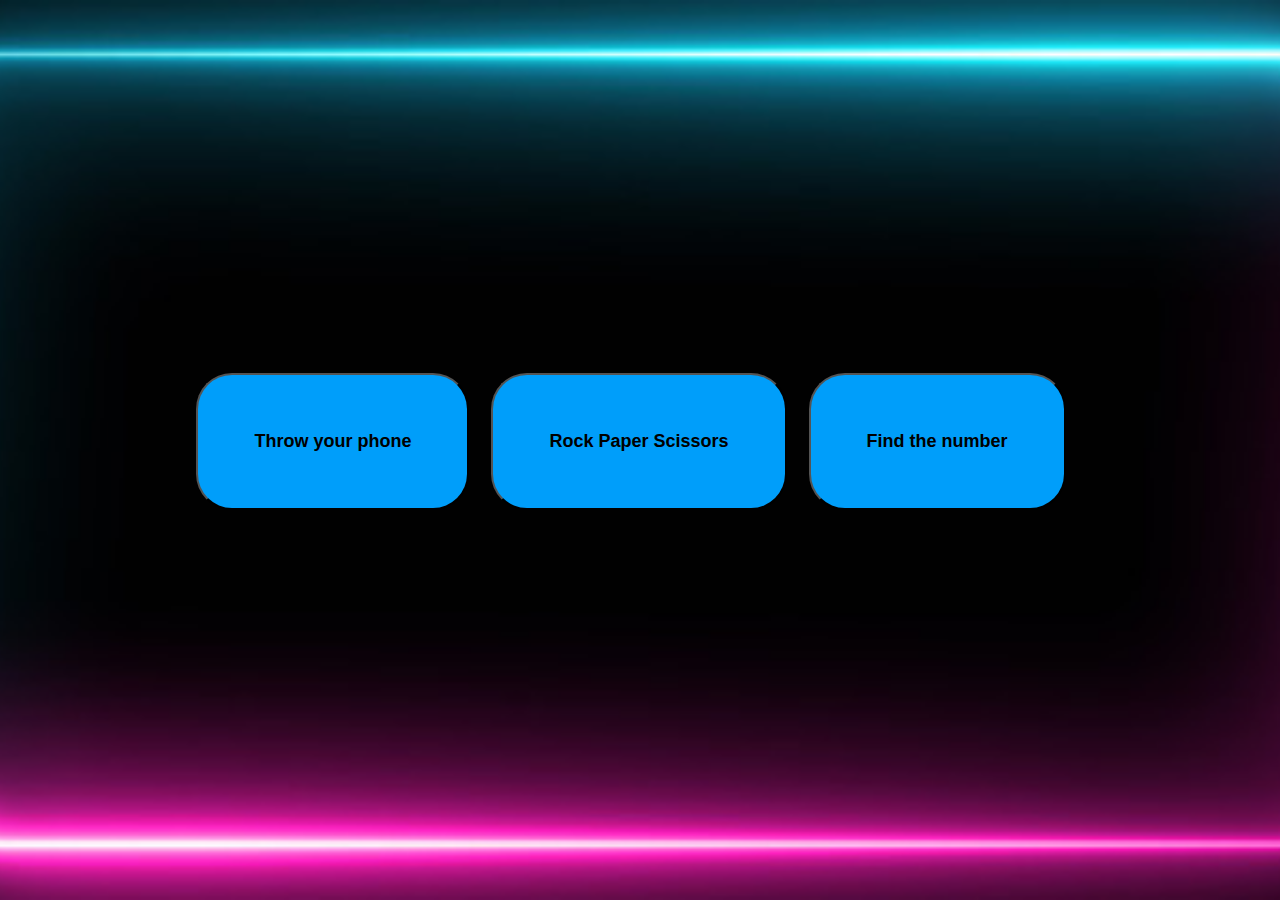
<file: index.html>
<!DOCTYPE html>
<html lang="en">
<head>
    <meta charset="UTF-8">
    <meta http-equiv="X-UA-Compatible" content="IE=edge">
    <meta name="viewport" content="width=device-width, initial-scale=1.0">
    <title>My Games</title>
    <link rel="stylesheet" href="css/style.css">
</head>
<body>
    <div class="frame">
        <a href="cell_phone_throwing.html"><button type="button" class="button">Throw your phone</button></a>
        <a href="rock_paper_scissors.html"><button type="button" class="button">Rock Paper Scissors</button></a>
        <a href="find_the_number.html"><button type="button" class="button">Find the number</button></a>
    </div>
</body>
</html>
</file>
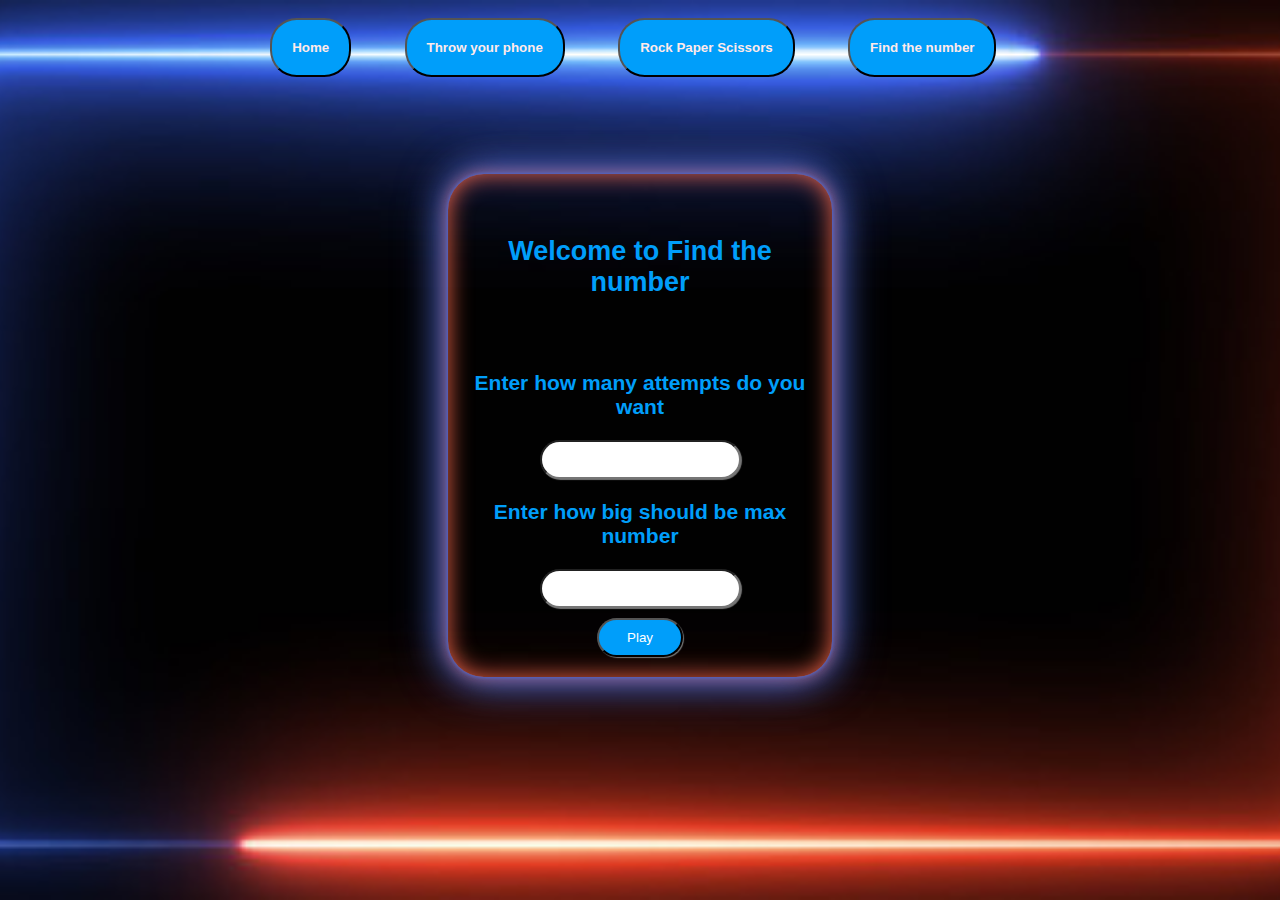
<file: find_the_number.html>
<!DOCTYPE html>
<html lang="en">
<head>
    <meta charset="UTF-8">
    <meta http-equiv="X-UA-Compatible" content="IE=edge">
    <meta name="viewport" content="width=device-width, initial-scale=1.0">
    <title>Find the number</title>
    <link rel="stylesheet" href="css/style_find_the_number.css">
</head>
<body>
    <header>
        <nav>
            <ul>
                <li><a href="index.html"><button type="button" class="head_button">Home</button></a></li>
                <li><a href="cell_phone_throwing.html"><button type="button" class="head_button">Throw your phone</button></a></li>
                <li><a href="rock_paper_scissors.html"><button type="button" class="head_button">Rock Paper Scissors</button></a></li>
                <li><a href="find_the_number.html"><button type="button" class="head_button">Find the number</button></a></li>
            </ul>
        </nav>
    </header>

    <div id="maindiv">
        
        <div class="screen active">
            <h2>Welcome to Find the number</h2>
            <h3>Enter how many attempts do you want</h3>
            <input type="number" id="setMaxAttempts" name="setMaxAttempts" onchange="setMaxAttempts()"/>
            <h3>Enter how big should be max number</h3>
            <input type="number" id="setMaxNumber" name="setMaxNumber" onchange="setMaxNumber()"/>
            <div>
                <button class="button" id="startGameButton" onclick="startGame()">Play</button>
            </div>
        </div>

        <div class="screen">
            <p id="message"></p>
            <h3>Please enter your number</h3>
            <input type="number" name="userNumber" id="userNumber">
            <button class="button" id="findNumberButton" onclick="findNumber()">Play</button>
        </div>
    </div>

    <script type="text/javascript" src="js/script_find_the_number.js"></script>
    <script type="text/javascript" src="js/lib.js"></script>
</body>
</html>
</file>
<file: css/style.css>
html, body {
    margin: 0;
    padding: 0;
}

* {
    box-sizing: border-box;
}

body{
    background-attachment: fixed;
    background-image: url(../images/Home/pinkandblue.jpg);
    background-size: cover;
    background-position: center;
    color:#009efa;
    align-items: center;
    display: flex;
    justify-content: center;
    min-height: 100vh;
}


.frame {
    width: 90%;
    margin: 40px auto;
    text-align: center;
}

button{
    display:inline-block;
    padding:3.5rem 3.5rem;
    margin:0 1em 1em 0;
    border-radius:2em;
    box-sizing: border-box;
    text-decoration:none;
    font-family:'Roboto',sans-serif;
    font-size: large;
    font-weight:bold;
    color:#000000;
    background-color:#009efa;
    text-align:center;
    transition: all 0.2s;
}
    
button:hover{
    cursor: pointer;
    background-color:#005f95;
}
</file>
<file: css/style_find_the_number.css>
html, body {
    margin: 0;
    padding: 0;
    font-size: large;
    font-family:'Roboto',sans-serif;
}

* {
    box-sizing: border-box;
}

body {
    
    background-attachment: fixed;
    background-image: url(../images/FindTheNumber/redandblue.jpg);
    background-size: cover;
    background-position: center;
    color:#009efa;
    display: block;
    align-items: center;
    justify-content: center;
    min-height: 100vh;
}

nav{
    display: table;
    margin: 0 auto;
}

nav ul{
    padding: 0;
}

nav li{
    float: left;
    list-style: none;
}

nav li a{
    color: rgb(0, 0, 0);
    padding: 0 20px;
    text-decoration: none;
    transition: all 300ms;
}

header{
    padding-bottom: 20px;
    text-align: center;
}

.head_button, #popupButton{
    display:inline-block;
    padding:1.5em 1.5em;
    margin:0 1em 1em 0;
    border-radius:2em;
    box-sizing: border-box;
    text-decoration:none;
    font-weight:bold;
    color:#ffeaea;
    background-color:#009efa;
    text-align:center;
    transition: all 0.2s;
}

#popupButton:hover {
    background-color:#005f95;
}

#popupButton{
    margin: 10px;
    padding: 10px;
    width: 30%;
}

#maindiv {
    justify-content: center;
    align-items: center;
    display: flex; 
    flex-direction: column; 
    text-align: center;
    height: 70vh;
}

h2 {
  
   padding: 20px 0 50px 0;
} 

.screen {
    box-shadow: 0 0 .2rem #4c65c7,
              0 0 .2rem #4c65c7,
              0 0 2rem #4c65c7,
              0 0 0.8rem #ee6448,
              0 0 2.8rem #4c65c7,
              inset 0 0 1.3rem #ee6448;
    display: none;
    width: 30%;
    text-align: center;
    padding: 20px;
    border-radius: 2em;
}

.screen.active {
    display: block;
}

#setMaxAttempts, #setMaxNumber, #userNumber {
    padding: 10px;
    box-shadow: 1px 1px 1px #777;
    border-radius: 2em;
}

#errorPopup {
    background-color: rgb(253, 253, 253);
    box-shadow: 1px 1px 10px #777;
    display: block;
    text-align: center;
    padding: 60px;
    position: absolute;
    border-radius: 2em;
}


p {
    color: #ffffff;
    align-items: center;
    display: flex;
    font-weight: bold;
    justify-content: center;
}

#startGameButton {
    color: rgb(255, 255, 255);
    padding: 10px;
    box-shadow: 1px 1px 1px #777;
    border-radius: 2em;
    width: 25%;
    margin-top: 10px;
    background-color:#009efa
}
#startGameButton:hover {
    background-color:#005f95;
}

#findNumberButton{
    color: rgb(255, 255, 255);
    padding: 10px;
    box-shadow: 1px 1px 1px #777;
    border-radius: 2em;
    width: 20%;
    margin-left: 10px;
    background-color:#009efa
}
#findNumberButton:hover {
    background-color:#005f95;
}

button:hover {
    cursor: pointer;
    opacity: 0.7;
    background-color:#005f95;
}
</file>
